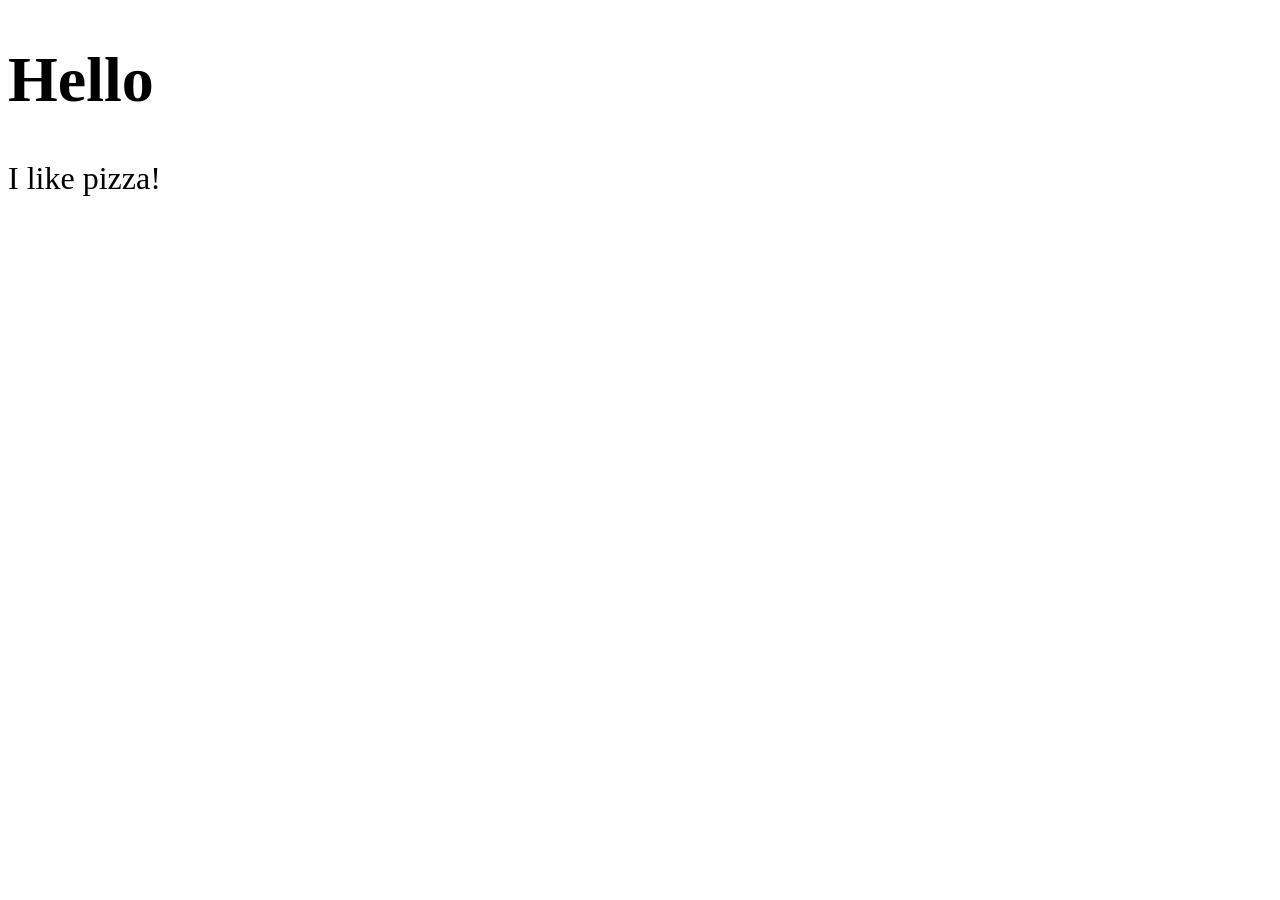
<file: 01-javascript-tutorial-for-beginners/index.html>
<!DOCTYPE html>
<html lang="en">
<head>
    <meta charset="UTF-8">
    <meta name="viewport" content="width=device-width, initial-scale=1.0">
    <title>My Website</title>
    <link rel="stylesheet" href="/01-javascript-tutorial-for-beginners/style.css">
</head>
<body>
    <h1 id="myH1"></h1>
    <p id="myP"></p>
    <script src="/01-javascript-tutorial-for-beginners/index.js"></script>
   
    <!-- 
    the javascript link, always should be 
        at the bottom of the body tag
    -->
        
</body>
</html>
</file>
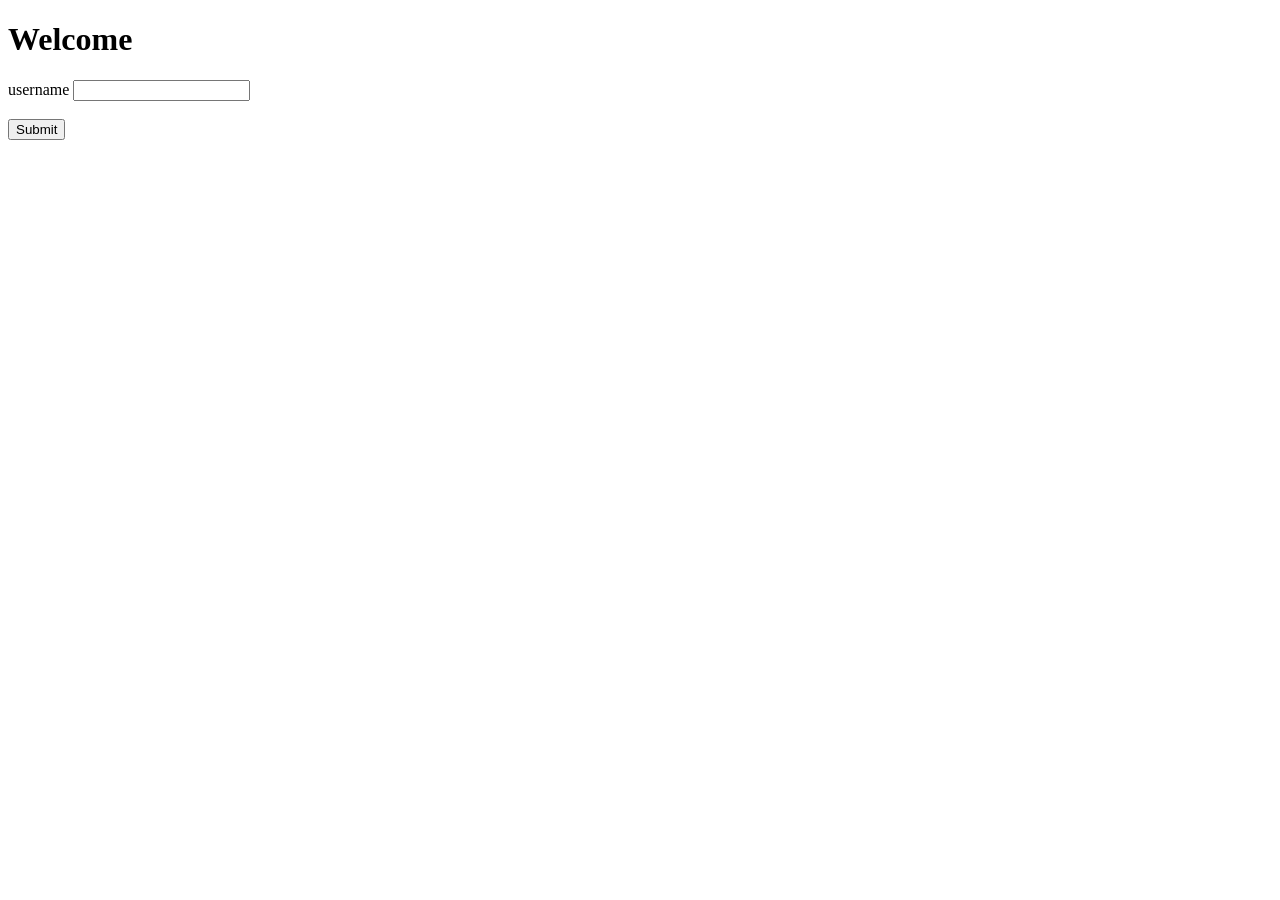
<file: 04-accept-user-input/index.html>
<!DOCTYPE html>
<html lang="en">
<head>
    <meta charset="UTF-8">
    <meta name="viewport" content="width=device-width, initial-scale=1.0">
    <title>accept user input page</title> 
</head>
<body>
    <h1 id="myH1">Welcome</h1>

    <label>username</label>
    <input id="myText"><br><br>
    <button id="mySubmit">Submit</button>

    <script src="/04-accept-user-input/index.js"></script>
</body>
</html>
</file>
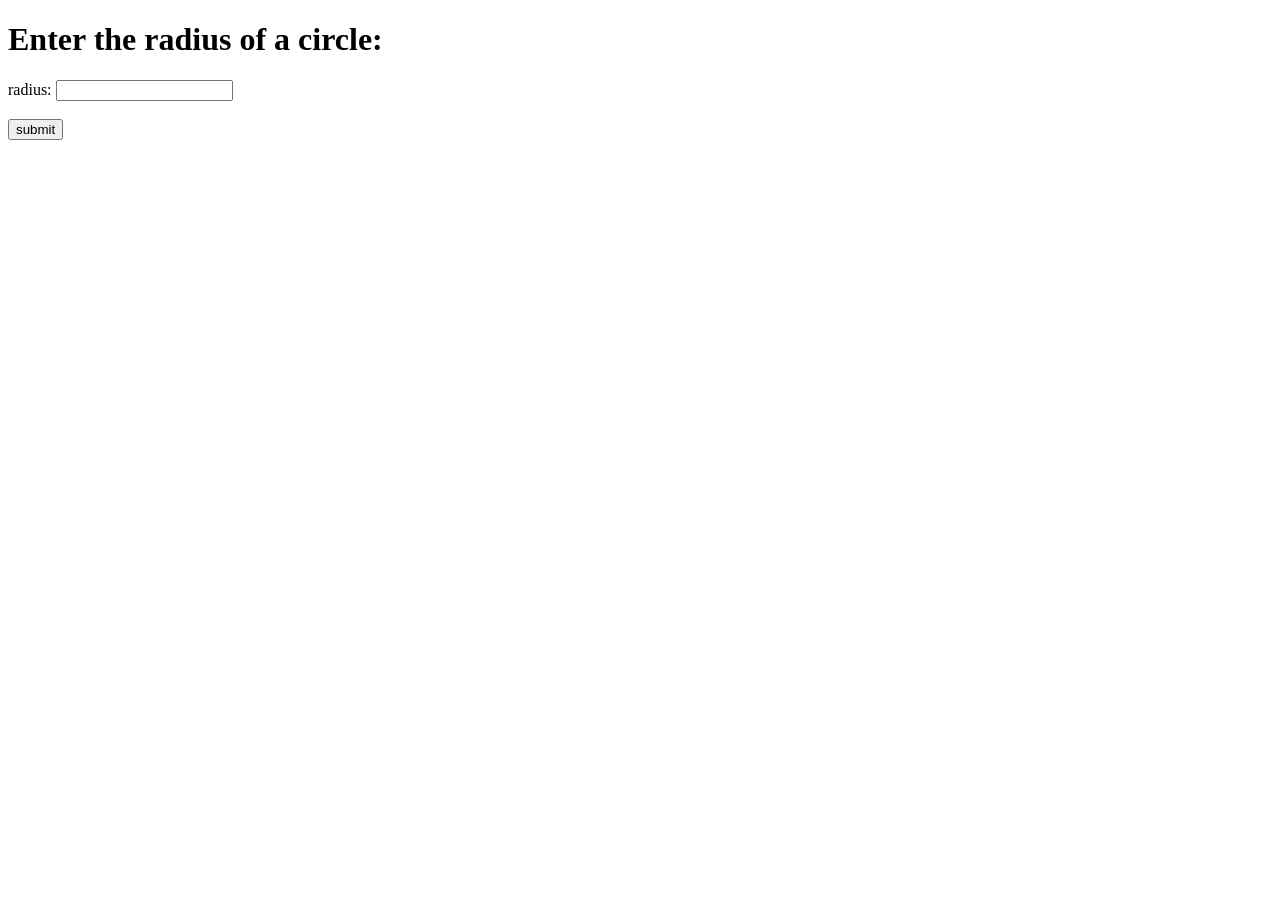
<file: 06-constants/index.html>
<!DOCTYPE html>
<html lang="en">
<head>
    <meta charset="UTF-8">
    <meta name="viewport" content="width=device-width, initial-scale=1.0">
    <title>constants</title>
</head>
<body>
    <h1 id="myH1">Enter the radius of a circle:</h1>
    <label>radius:</label>
    <input type="text" id="myText"><br><br>
    <button id="mySubmit">submit</button>
    <h3 id="myH3"></h3>

    <script src="/06-constants/index.js"></script>
</body>
</html>
</file>
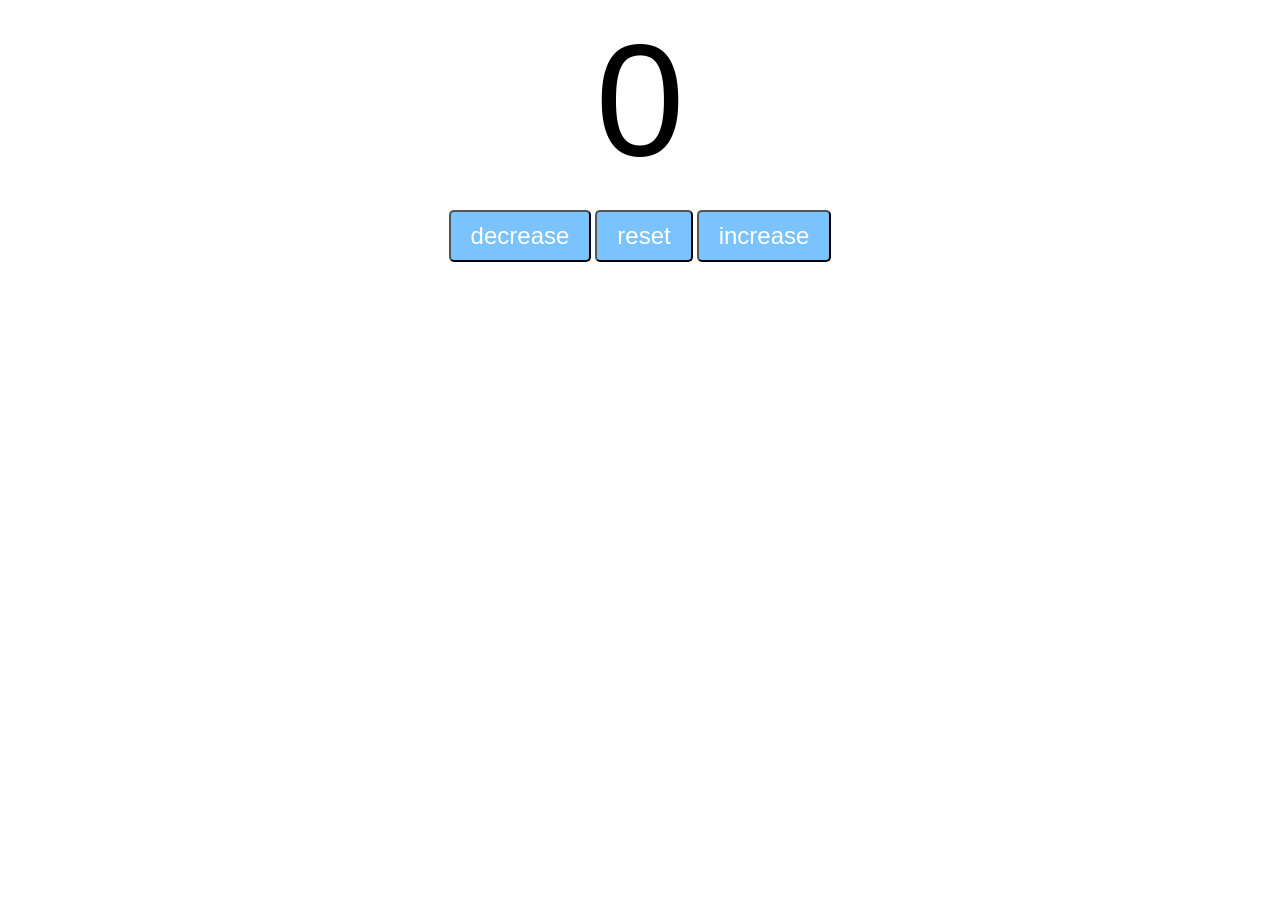
<file: 07-counter-program/index.html>
<!DOCTYPE html>
<html lang="en">
<head>
    <meta charset="UTF-8">
    <meta name="viewport" content="width=device-width, initial-scale=1.0">
    <title>counter program</title>
    <link rel="stylesheet" href="/07-counter-program/style.css">
</head>
<body>
    <label id="countLabel">0</label><br>    
    <div id="btnContainer">
    <button id="decreaseBtn" class="buttons">decrease</button>
    <button id="resetBtn" class="buttons">reset</button>
    <button id="increaseBtn" class="buttons">increase</button>
    </div>

    <script src="/07-counter-program/index.js"></script>
</body>
</html>
</file>
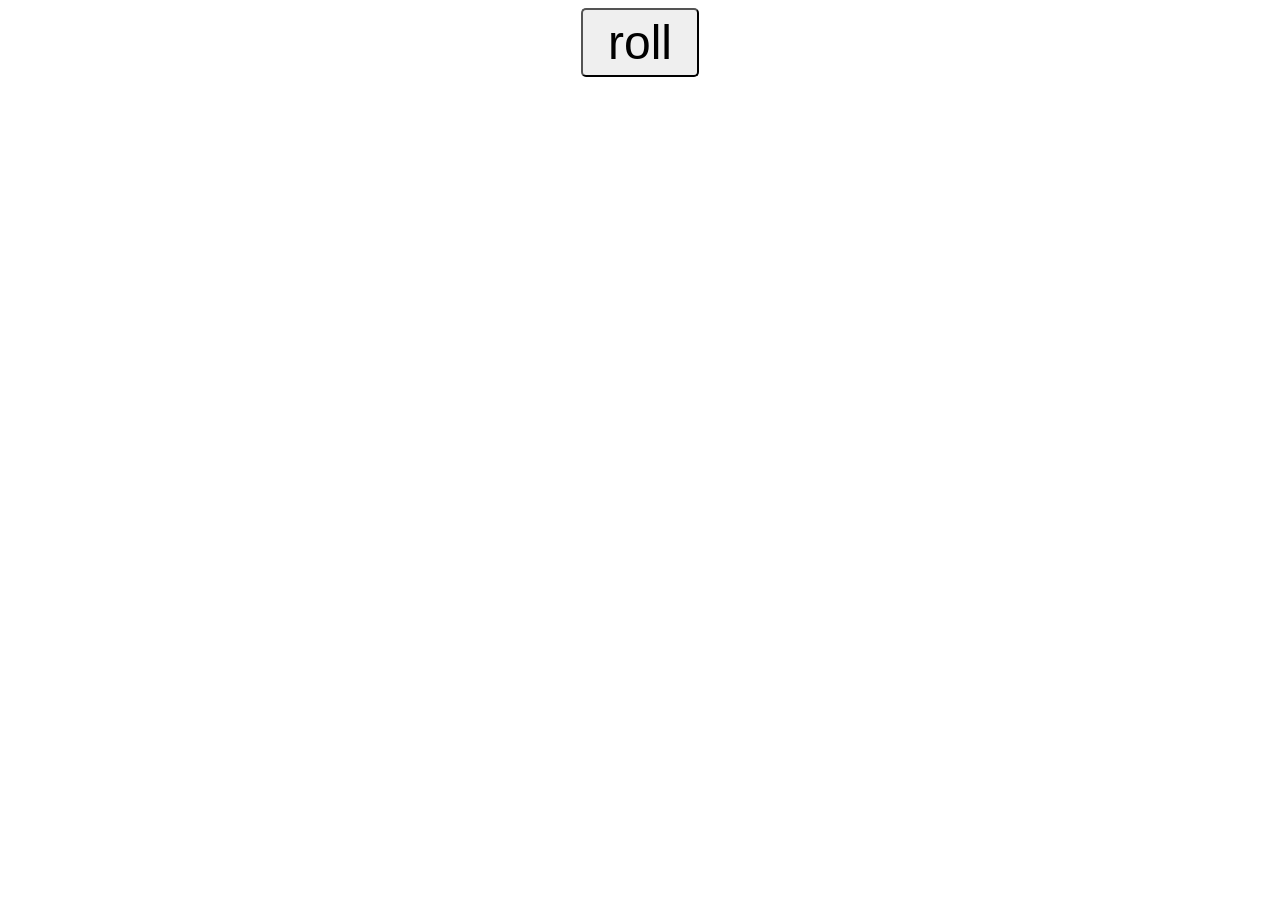
<file: 09-random-number-generator/index.html>
<!DOCTYPE html>
<html lang="en">
<head>
    <meta charset="UTF-8">
    <meta name="viewport" content="width=device-width, initial-scale=1.0">
    <title>random number generator</title>
    <link rel="stylesheet" href="/09-random-number-generator/style.css">
</head>
<body>
    <button id="myButton">roll</button><br>
    <label id="label1" class="myLabels"></label><br>
    <label id="label2" class="myLabels"></label><br>
    <label id="label3" class="myLabels"></label><br>
    <script src="/09-random-number-generator/index.js"></script>
</body>
</html>
</file>
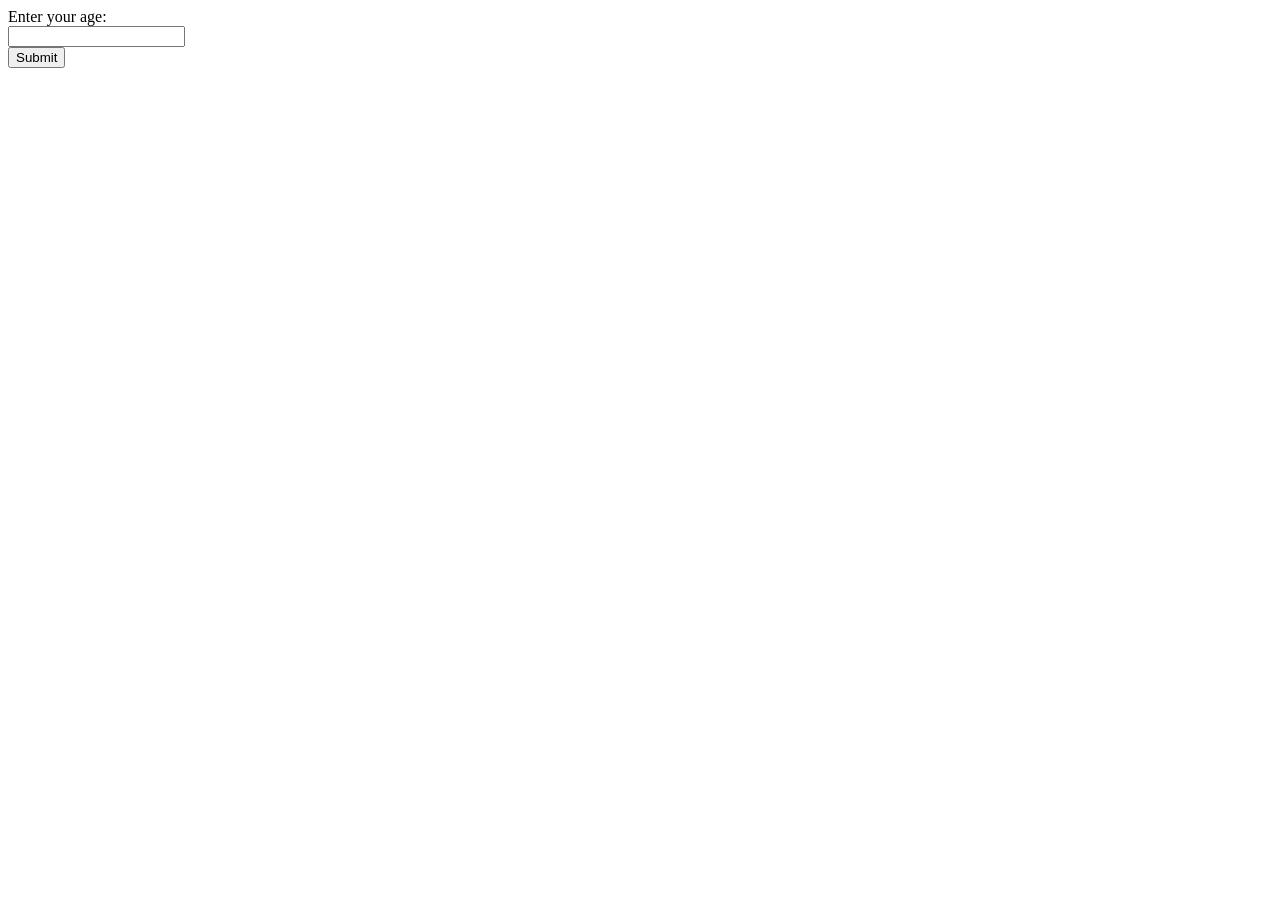
<file: 10-if-statements/index.html>
<!DOCTYPE html>
<html lang="en">
<head>
    <meta charset="UTF-8">
    <meta name="viewport" content="width=device-width, initial-scale=1.0">
    <title>if statements</title>
</head>
<body>
    <label>Enter your age:</label><br>
    <input type="text" id="myText"><br>
    <button type="submit" id="mySubmit">Submit</button>
    <p id="resultElement"></p>
    
    <script src="/10-if-statements/index.js"></script>
</body>
</html>
</file>
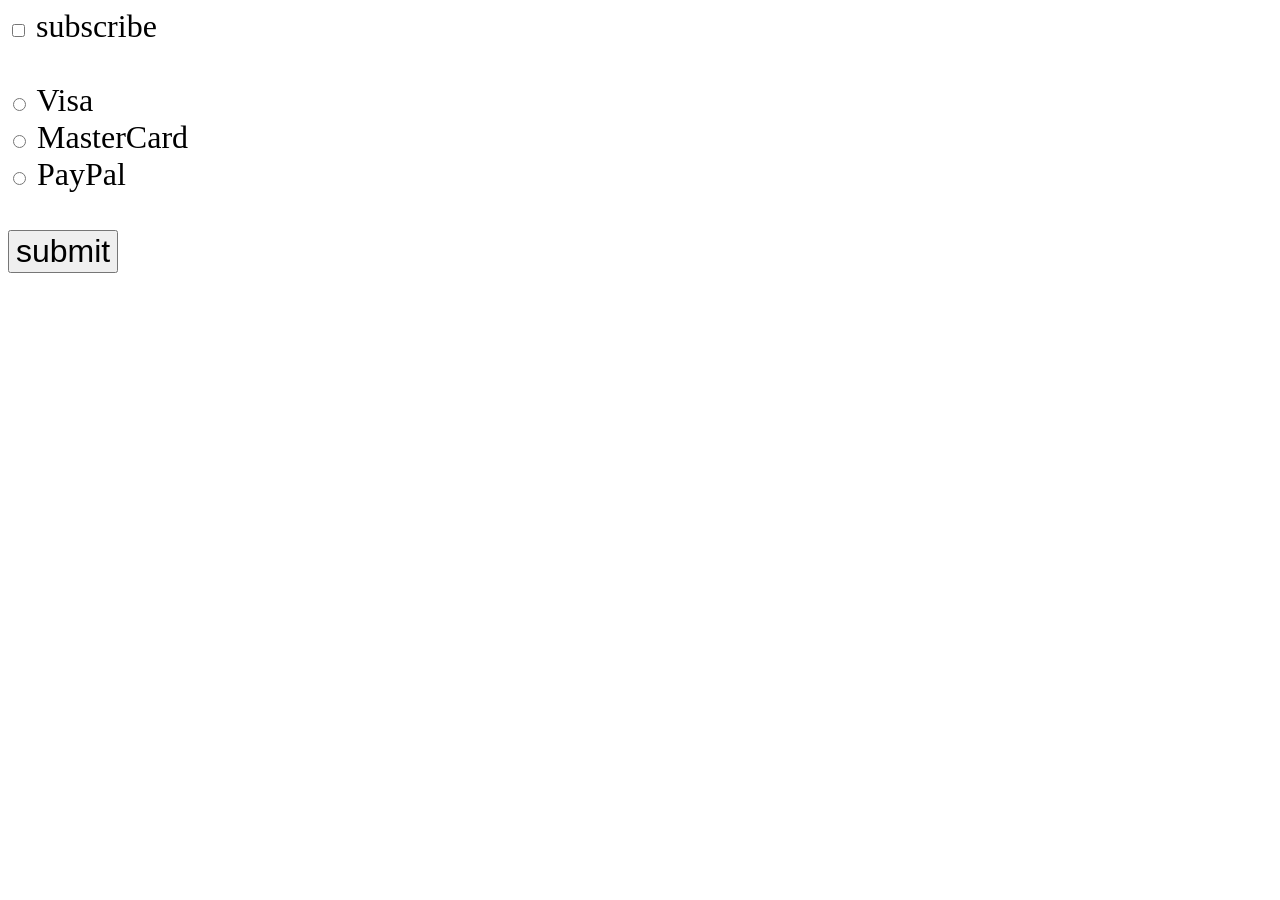
<file: 11-checked-property/index.html>
<!DOCTYPE html>
<html lang="en">
<head>
    <meta charset="UTF-8">
    <meta name="viewport" content="width=device-width, initial-scale=1.0">
    <title>checked property</title>
    <link rel="stylesheet" href="/11-checked-property/style.css">
</head>
<body>
    <input type="checkbox" id="myCheckBox">
    <label for="myCheckBox">subscribe</label><br><br>
    
    <input type="radio" id="visaBtn" name="card">
    <label for="visaBtn">Visa</label><br>
    <input type="radio" id="masterCardBtn" name="card">
    <label for="masterCardBtn">MasterCard</label><br>
    <input type="radio" id="payPalBtn" name="card">
    <label for="payPalBtn">PayPal</label><br><br>

    <button type="submit" id="mySubmit">submit</button>

    <p id="subResult"></p>
    <p id="paymentResult"></p>

    <script src="/11-checked-property/index.js"></script>
</body>
</html>
</file>
<file: 01-javascript-tutorial-for-beginners/style.css>
body{
    font-family: verdana;
    font-size: 2em;
}
</file>
<file: 07-counter-program/style.css>
#countLabel {
    display: block;
    text-align: center;
    font-size: 10em;
    font-family: Helvetica;
}
#btnContainer {
    text-align: center;
}
.buttons{
    padding: 10px 20px;
    font-size: 1.5em;
    color: white;
    background-color: hsl(207, 100%, 74%);
    border-radius: 5px;
    cursor: pointer;
    transition: background-color 0.25s;
}
.buttons:hover{
    background-color: hsl(207, 100%, 50%)
}
</file>
<file: 09-random-number-generator/style.css>
body{
    font-family: Verdana;
    text-align: center;
}
#myButton{
    font-size: 3em;
    padding: 5px 25px;
    border-radius: 5px;
}
.myLabels{
    font-size: 3em;
}
</file>
<file: 11-checked-property/style.css>
body{
    font-family: Verdana;
    font-size: 2em;
}
#mySubmit{
    font-size: 1em;
}
</file>
